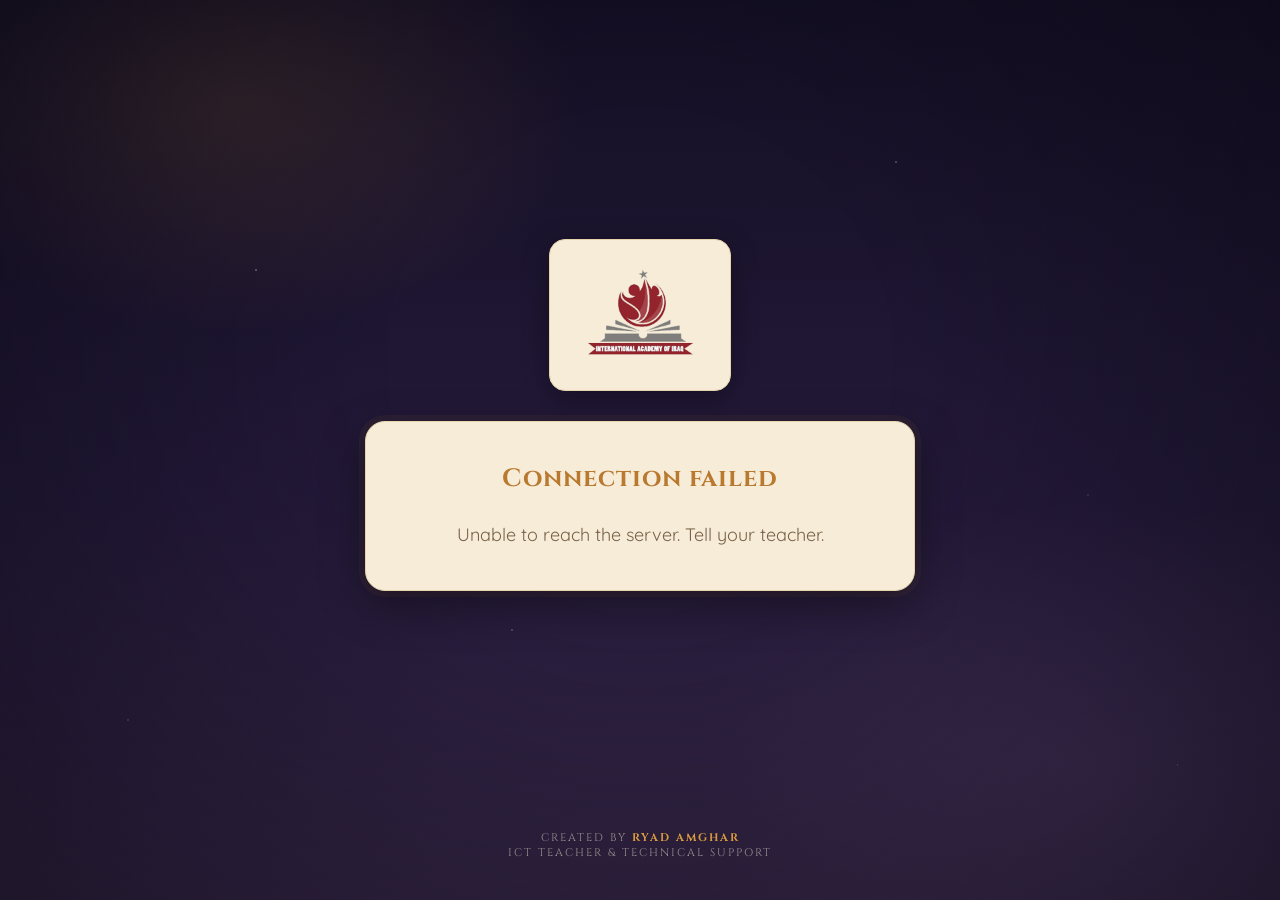
<file: index.html>
<!DOCTYPE html>
<html lang="en">
<head>
  <meta charset="UTF-8">
  <meta name="viewport" content="width=device-width, initial-scale=1.0">
  <title>Exam Portal</title>
  <link href="https://fonts.googleapis.com/css2?family=Cinzel:wght@400;600;700&family=Quicksand:wght@400;500;600;700&display=swap" rel="stylesheet">
  <link rel="stylesheet" href="style.css">
</head>
<body>
  <div class="grid-bg"></div>
  <div class="vignette"></div>

  <div class="main-wrapper">
    <div class="logo-container">
      <img src="xcd.png" onerror="this.onerror=null; this.src='logo.png';" alt="International Academy of Iraq">
    </div>

    <div class="card center" id="loading-screen">
      <h2>System status</h2>
      <p class="msg">Checking uplink with server...</p>
    </div>

    <div class="card center" id="offline-screen" hidden>
      <h2>Portal closed</h2>
      <p class="msg">The exam portal is currently offline.<br>Please wait for the teacher to open it.</p>
    </div>

    <div class="card" id="portal" hidden>
      <h2>Exam portal</h2>
      <form id="portal-form" autocomplete="off">
        <div class="form-group">
          <select id="grade" required>
            <option value="" disabled selected>Select your grade</option>
            <option value="4">Grade 4</option>
            <option value="5">Grade 5</option>
            <option value="6">Grade 6</option>
            <option value="7">Grade 7</option>
            <option value="8">Grade 8</option>
            <option value="9">Grade 9</option>
            <option value="10">Grade 10</option>
            <option value="11">Grade 11</option>
            <option value="12">Grade 12</option>
          </select>
        </div>
        <div class="form-group">
          <input type="text" id="code" class="code-input" placeholder="Exam code" required>
        </div>
        <button type="submit">Start exam</button>
      </form>
      <p id="status" role="alert"></p>
    </div>
  </div>

  <footer class="designer-footer">
    Created by <span>Ryad Amghar</span><br>ICT Teacher &amp; Technical Support
  </footer>

  <script src="exams.js"></script>
  <script>
    const $ = id => document.getElementById(id);

    // Is the portal open? (same Apps Script check as before)
    (async () => {
      try {
        const res = await fetch(SCRIPT_URL + "?action=status");
        const data = await res.json();
        $("loading-screen").hidden = true;
        if (data && data.status && data.status.toLowerCase().trim() === "online") {
          $("portal").hidden = false;
        } else {
          $("offline-screen").hidden = false;
        }
      } catch (e) {
        $("loading-screen").hidden = true;
        $("offline-screen").hidden = false;
        $("offline-screen").innerHTML = "<h2>Connection failed</h2><p class='msg'>Unable to reach the server. Tell your teacher.</p>";
      }
    })();

    $("portal-form").addEventListener("submit", e => {
      e.preventDefault();
      const grade = $("grade").value;
      const typed = $("code").value.trim().toUpperCase();
      const exam = EXAMS[grade];
      const status = $("status");

      if (!exam) {
        status.textContent = "This grade has no exam open yet. Check with your teacher.";
        status.className = "err";
        return;
      }

      if (typed === exam.accessCode.toUpperCase()) {
        sessionStorage.setItem("examGrade", grade);
        location.href = (exam.page || "exam.html") + "?grade=" + grade;
      } else {
        status.textContent = "Wrong code for this grade. Check it and try again.";
        status.className = "err";
        $("code").select();
      }
    });
  </script>
</body>
</html>
</file>
<file: style.css>
:root{
  /* night sky */
  --sky-deep:#140f24;
  --sky-mid:#241a3a;
  --sky-soft:#352646;
  /* lantern-lit parchment card */
  --card:#f6ecd8;
  --card-edge:#e4d3ab;
  --ink:#4a3521;
  --ink-dim:#7a6248;
  --gold:#b9792f;
  --gold-bright:#d99a3f;
  --gold-soft:rgba(185,121,47,.14);
  --ok:#3f7a4f;
  --err:#a23b3b;
}
*{box-sizing:border-box;margin:0;padding:0}
body{font-family:'Quicksand',sans-serif;background:
  radial-gradient(500px 320px at 18% 12%, rgba(217,154,63,.14), transparent 70%),
  radial-gradient(560px 380px at 85% 85%, rgba(170,130,200,.12), transparent 70%),
  linear-gradient(180deg,var(--sky-deep) 0%,var(--sky-mid) 55%,var(--sky-soft) 100%);
  background-attachment:fixed;color:var(--card);min-height:100vh;display:flex;flex-direction:column;align-items:center;justify-content:space-between;padding:20px;overflow-x:hidden}

/* soft twinkling stars + two slow, gentle lantern glows — still, not distracting */
.grid-bg{position:fixed;inset:0;z-index:-2;pointer-events:none;
  background-image:
    radial-gradient(1.5px 1.5px at 20% 30%, rgba(246,236,216,.55), transparent),
    radial-gradient(1.5px 1.5px at 70% 18%, rgba(246,236,216,.45), transparent),
    radial-gradient(1px 1px at 85% 55%, rgba(246,236,216,.4), transparent),
    radial-gradient(1.5px 1.5px at 40% 70%, rgba(246,236,216,.4), transparent),
    radial-gradient(1px 1px at 55% 40%, rgba(246,236,216,.35), transparent),
    radial-gradient(1.5px 1.5px at 10% 80%, rgba(246,236,216,.35), transparent),
    radial-gradient(1px 1px at 92% 85%, rgba(246,236,216,.4), transparent);
  background-size:100% 100%;
  animation:twinkle 6s ease-in-out infinite alternate}
@keyframes twinkle{from{opacity:.6}to{opacity:1}}
.vignette{position:fixed;inset:0;background:radial-gradient(circle at 50% 40%,transparent 30%,rgba(8,6,16,.5) 100%);z-index:-1;pointer-events:none}

@keyframes slideUp{to{opacity:1;transform:none}}
.main-wrapper{display:flex;flex-direction:column;align-items:center;flex:1;width:100%;justify-content:center}

.logo-container{margin-bottom:30px;background:var(--card);padding:15px 30px;border-radius:16px;border:1px solid var(--card-edge);box-shadow:0 6px 26px rgba(0,0,0,.35)}
.logo-container img{max-height:120px;width:auto;display:block}

.card{width:100%;max-width:550px;background:var(--card);border:1px solid var(--card-edge);border-radius:20px;padding:40px;box-shadow:0 14px 44px rgba(0,0,0,.4),0 0 0 6px rgba(217,154,63,.06);opacity:0;transform:translateY(20px);animation:slideUp .7s ease-out forwards;text-align:left;color:var(--ink)}
.card.center{text-align:center}

h2{text-align:center;font-family:'Cinzel',serif;font-size:25px;font-weight:700;margin-bottom:26px;color:var(--gold);letter-spacing:1px}
.card p.msg{font-size:18px;color:var(--ink-dim);line-height:1.6}

.form-group{margin-bottom:20px}
input,select,textarea{width:100%;background:#fffaf0;border:1px solid var(--card-edge);border-radius:10px;padding:14px 16px;color:var(--ink);font-size:16px;font-family:inherit;outline:none;transition:.25s}
input:focus,select:focus,textarea:focus{border-color:var(--gold);box-shadow:0 0 0 3px var(--gold-soft);background:#fff}
input::placeholder,textarea::placeholder{color:rgba(74,53,33,.4)}
input.code-input{text-align:center;letter-spacing:4px;font-family:'Cinzel',serif;text-transform:uppercase}
textarea{height:160px;resize:vertical;font-family:'Quicksand',sans-serif;line-height:1.5}
select{appearance:none;padding-right:40px;background-image:url("data:image/svg+xml,%3Csvg xmlns='http://www.w3.org/2000/svg' width='24' height='24' viewBox='0 0 24 24' fill='none' stroke='%23b9792f' stroke-width='2'%3E%3Cpolyline points='6 9 12 15 18 9'/%3E%3C/svg%3E");background-repeat:no-repeat;background-position:right 16px center;background-size:16px}
select option{background:#fffaf0;color:var(--ink)}

button{width:100%;padding:16px;background:linear-gradient(180deg,var(--gold-bright),var(--gold));color:#2e1e0f;border:1px solid var(--gold);border-radius:10px;font:700 16px 'Cinzel',serif;letter-spacing:.5px;cursor:pointer;transition:.25s;box-shadow:0 5px 18px rgba(185,121,47,.35)}
button:hover{filter:brightness(1.06);box-shadow:0 7px 22px rgba(185,121,47,.45);transform:translateY(-1px)}
button:disabled{opacity:.55;cursor:wait;transform:none}
button:focus-visible,a:focus-visible{outline:2px solid var(--gold);outline-offset:3px}

.copy-code-btn{background:transparent;color:var(--ink);border-color:var(--card-edge);font-size:14px;box-shadow:none;margin-bottom:10px;font-family:'Quicksand',sans-serif;font-weight:600;text-transform:none;letter-spacing:0}
.copy-code-btn:hover{background:var(--gold-soft);border-color:var(--gold);box-shadow:none;transform:none}
.copy-code-btn.copied{background:var(--gold-soft);border-color:var(--gold);color:var(--gold)}

.grade-banner{display:flex;align-items:center;gap:12px;background:rgba(185,121,47,.08);border:1px solid var(--card-edge);border-radius:12px;padding:16px 18px;margin-bottom:14px}
.badge{background:var(--gold);color:#2e1e0f;font:700 10px 'Cinzel',serif;letter-spacing:1px;padding:4px 10px;border-radius:20px;white-space:nowrap}
.grade-banner p{font-size:14px;color:var(--ink-dim);line-height:1.4}

.divider{border:0;border-top:1px solid var(--card-edge);margin:14px 0 20px}

#status{text-align:center;margin-top:20px;font:600 14px 'Quicksand',sans-serif;min-height:21px}
.ok{color:var(--ok);font-weight:700}
.err{color:var(--err);font-weight:700;text-decoration:underline}

.back{display:block;text-align:center;margin-top:18px;color:var(--ink-dim);font-size:15px}
.back:hover{color:var(--gold)}

.designer-footer{text-align:center;padding:20px 0;font:11px 'Cinzel',serif;letter-spacing:2px;color:rgba(246,236,216,.55);text-transform:uppercase}
.designer-footer span{color:var(--gold-bright);font-weight:700}

@media(max-width:480px){.card{padding:26px 20px}}
@media(prefers-reduced-motion:reduce){*{animation:none!important}.card{opacity:1;transform:none}}

/* ── Quiz ── */
.has-bar{padding-bottom:84px}
.namerow{display:grid;grid-template-columns:1fr 150px;gap:12px}
.qmeta{font:600 12px 'Quicksand',sans-serif;letter-spacing:.5px;color:var(--ink-dim);margin-bottom:12px}
.qtext{font-size:22px;font-weight:600;line-height:1.35;margin-bottom:18px;color:var(--ink)}
.opt{text-align:left;text-transform:none;font:600 18px/1.3 'Quicksand',sans-serif;letter-spacing:0;background:#fffaf0;color:var(--ink);border-color:var(--card-edge);box-shadow:none;margin-bottom:10px}
.opt:hover{background:var(--gold-soft);box-shadow:none;transform:none}
.opt.sel,.opt.sel:hover{background:var(--gold);color:#2e1e0f;border-color:var(--gold)}
.row{display:flex;gap:12px;margin-top:8px}
.row button{font-size:14px;letter-spacing:0}
.row #prev{background:transparent;color:var(--ink);border-color:var(--card-edge);box-shadow:none}
.row #prev:hover{background:var(--gold-soft);box-shadow:none}
.qbar{position:fixed;bottom:0;left:0;right:0;z-index:50;display:flex;gap:6px;overflow-x:auto;justify-content:safe center;padding:10px 12px;background:rgba(20,15,36,.92);border-top:1px solid rgba(217,154,63,.25)}
.qbar button{width:auto;flex:0 0 auto;min-width:38px;padding:8px 6px;font:600 13px 'Quicksand',sans-serif;letter-spacing:0;text-transform:none;background:transparent;color:var(--card);border-color:rgba(217,154,63,.3);box-shadow:none}
.qbar button:hover{background:rgba(217,154,63,.18);box-shadow:none;transform:none}
.qbar button.done{background:rgba(217,154,63,.3)}
.qbar button.cur{background:var(--gold-bright);color:#2e1e0f;border-color:var(--gold-bright)}
@media(max-width:480px){.namerow{grid-template-columns:1fr}.qtext{font-size:20px}}
.frq-input{height:140px;resize:vertical;font-family:'Quicksand',sans-serif;font-size:17px;line-height:1.4;background:#fffaf0;color:var(--ink)}

/* ── Reference tables: ASCII + Hex (Grade 9) ── */
.ascii-toggle{position:fixed;top:18px;right:18px;z-index:60;width:auto;padding:10px 16px;font:700 13px 'Cinzel',serif;letter-spacing:.5px;background:linear-gradient(180deg,var(--gold-bright),var(--gold));color:#2e1e0f;border:1px solid var(--gold);border-radius:10px;box-shadow:0 4px 16px rgba(185,121,47,.35)}
.ascii-panel{position:fixed;top:64px;right:18px;z-index:60;width:300px;max-width:calc(100vw - 36px);max-height:calc(100vh - 160px);overflow-y:auto;background:var(--card);border:1px solid var(--card-edge);border-radius:14px;padding:16px;box-shadow:0 12px 36px rgba(0,0,0,.45);color:var(--ink)}
.ascii-head{display:flex;align-items:center;justify-content:space-between;margin-bottom:10px;font:700 13px 'Quicksand',sans-serif;color:var(--gold)}
.ascii-head button{width:auto;padding:0 6px;background:transparent;border:none;color:var(--ink-dim);font-size:20px;line-height:1;box-shadow:none}
.ascii-head button:hover{color:var(--err)}
.ascii-table{width:100%;border-collapse:collapse;font:600 13px 'Quicksand',sans-serif}
.ascii-table td{padding:4px 6px;text-align:center;border-bottom:1px solid var(--card-edge)}
.ascii-table td:nth-child(odd){color:var(--ink-dim);text-align:right;padding-right:4px}
.ascii-table td:nth-child(even){text-align:left;padding-left:4px;color:var(--gold)}
.hex-table{font-size:12px}
.hex-table td{padding:4px 3px}
.ascii-note{margin-top:10px;font-size:11.5px;color:var(--ink-dim);line-height:1.4}
.ascii-divider{border:0;border-top:1px solid var(--card-edge);margin:16px 0}
@media(max-width:480px){.ascii-toggle{padding:8px 12px;font-size:12px}.ascii-panel{width:calc(100vw - 36px)}}
</file>
